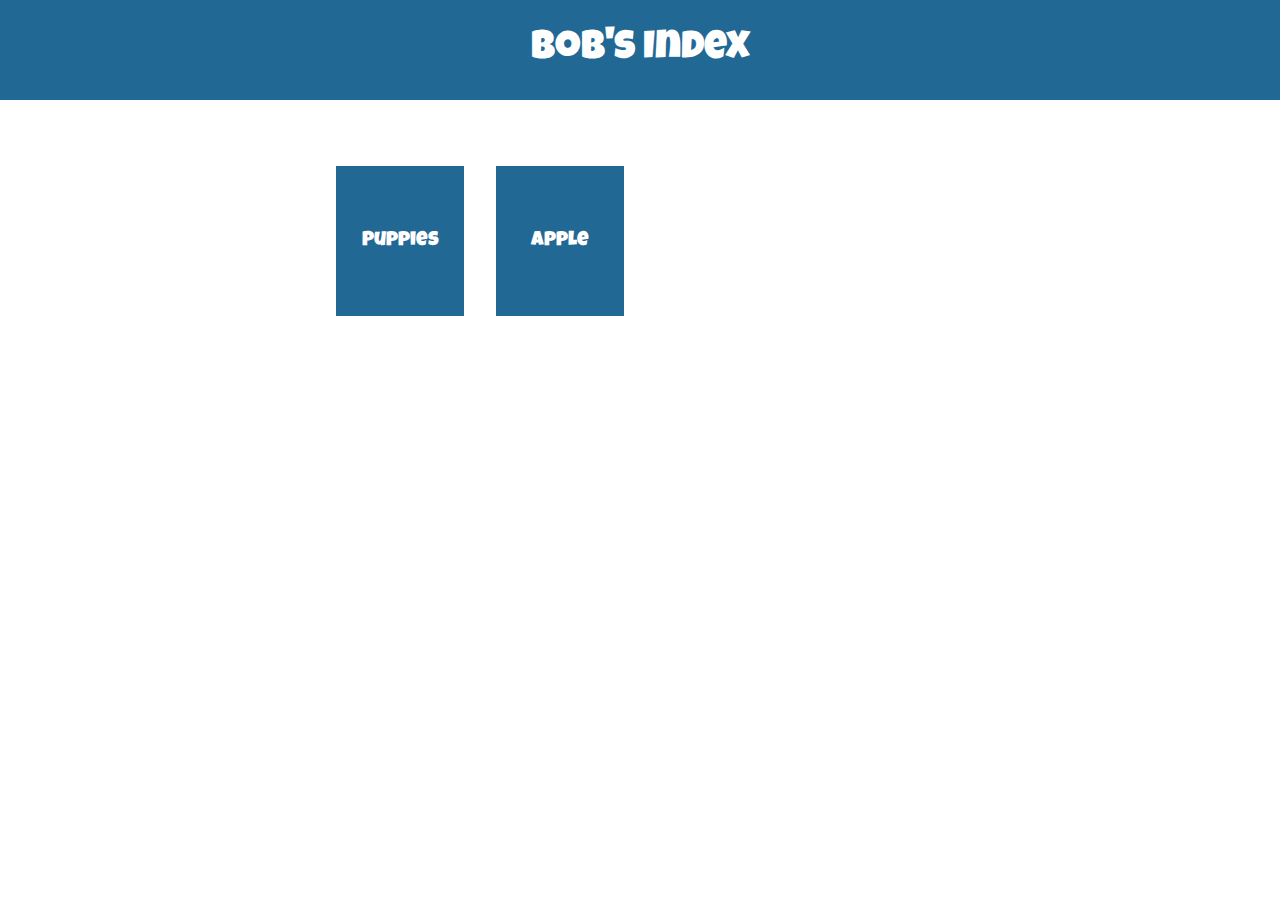
<file: index.html>
<!DOCTYPE html>
<html lang="en">
<head>
    <meta charset="UTF-8">
    <meta name="viewport" content="width=device-width, initial-scale=1.0">
    <meta http-equiv="X-UA-Compatible" content="ie=edge">
    <title>Index</title>
    <link href="https://fonts.googleapis.com/css?family=Luckiest+Guy&display=swap" rel="stylesheet">
    <link rel="stylesheet" href="index.css">
</head>
<body>
    <!-- Navbar -->
    <div class="navbar">
        Bob's Index
    </div>
    <!-- Cards -->
    <div class="card-section">
        <a href="1-puppies/index.html" class="card">Puppies</a>
        <a href="3-apple/index.html" class="card">Apple</a>
    </div>
</body>
</html>
</file>
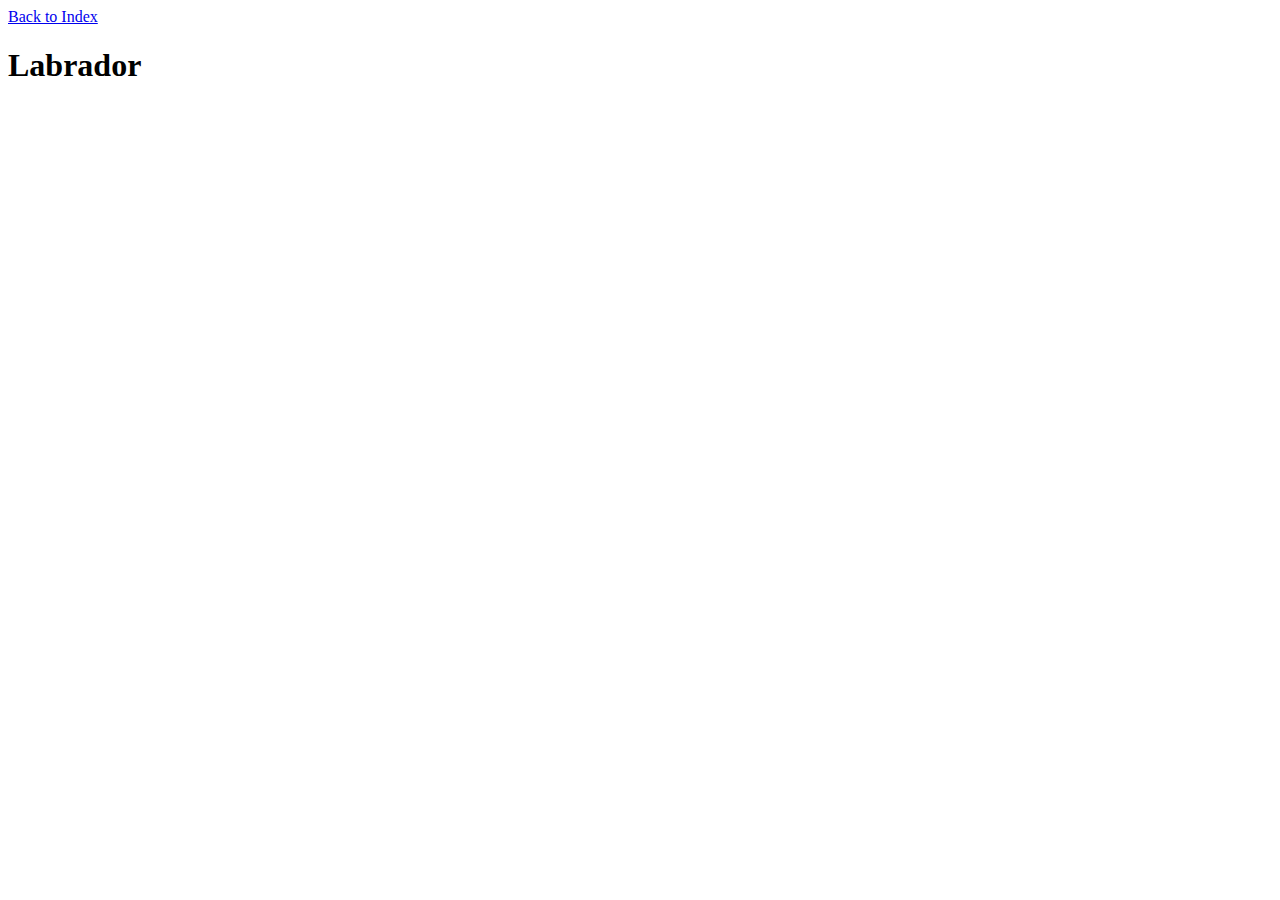
<file: 1-puppies/breeds/labrador.html>
<!DOCTYPE html>
<html lang="en">
<head>
    <meta charset="UTF-8">
    <meta name="viewport" content="width=device-width, initial-scale=1.0">
    <meta http-equiv="X-UA-Compatible" content="ie=edge">
    <title>Labrador</title>
</head>
<body>
    <a href="../index.html">Back to Index</a>
    <h1>Labrador</h1>
</body>
</html>
</file>
<file: index.css>
* {
    margin: 0;
    padding: 0;
    font-family: 'Luckiest Guy', sans-serif;
}

html, body {
    height: 100%;
}

body {
    background-image: url("https://picstatio.com/large/ydnber/Pink-Floyd-prism-wallpaper.jpg");
    background-size: cover;
    background-position: center;
    background-repeat: no-repeat;
}

.navbar {
    width: 100%;
    height: 100px;
    background-color: #226894;
    color: white;
    display: flex;
    align-items: center;
    justify-content: center;
    font-size: 40px;
}

.card-section {
    width: 50%;
    margin: 0 auto;
    padding: 50px 0;
    display: flex;
    flex-wrap: wrap;
}

.card {
    width: 20%;
    height: 150px;
    background-color: #226894;
    margin: 2.5%;
    display: flex;
    align-items: center;
    justify-content: center;
    font-size: 20px;
    color: white;
    text-decoration: none;
    transition: all .5s;
}

.card:hover {
    background-color: #164360;
    font-size: 2em;
    transform: rotate(360deg);
}
</file>
